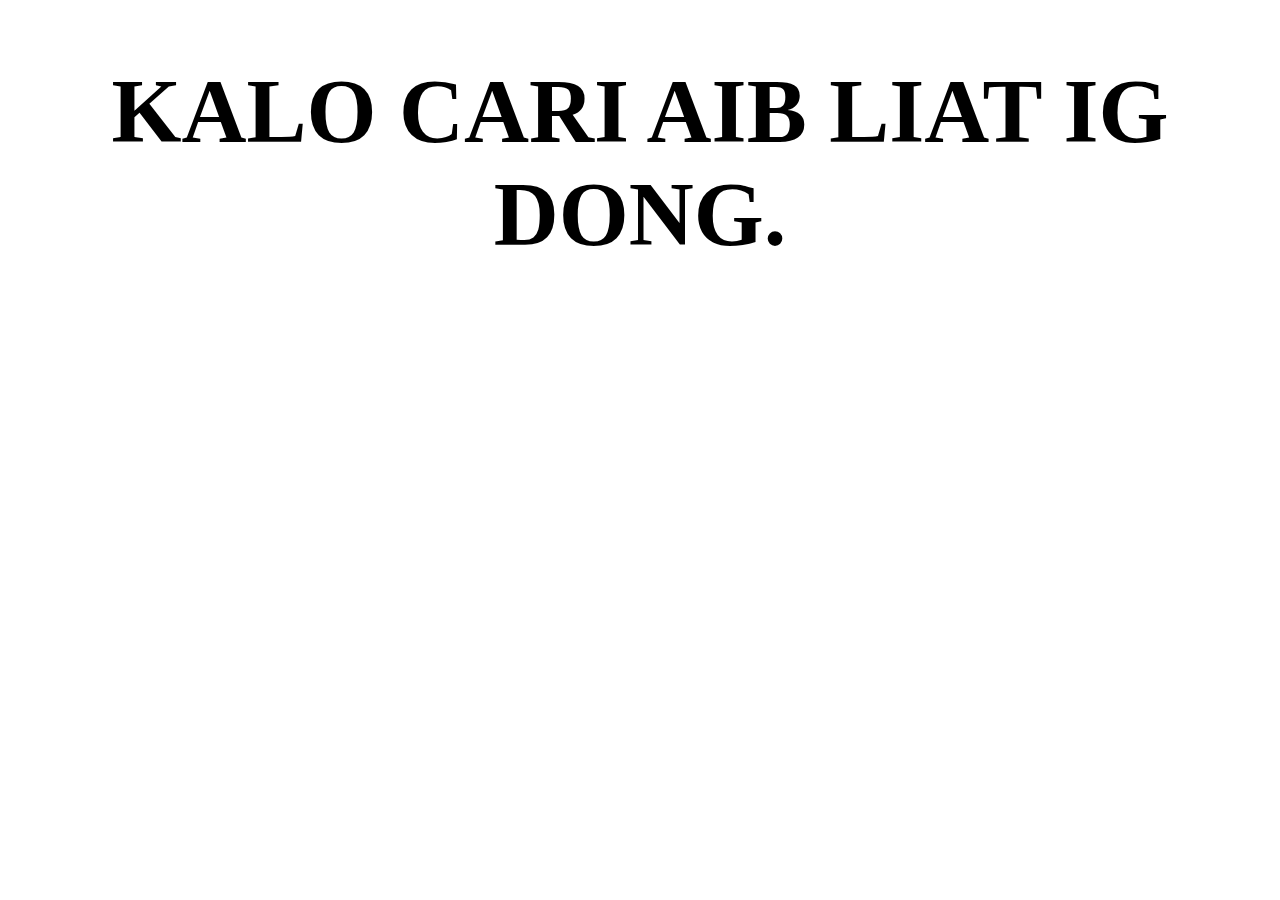
<file: website x6 finis/ft.html>
<!DOCTYPE html>
<html lang="en">
<head>
    <style>
        h1 {
            text-align: center;
            font-size: 90px;
        }
    </style>
    <meta charset="UTF-8">
    <meta name="viewport" content="width=device-width, initial-scale=1.0">
    <ink rel="webside icon" href="img/logo-removebg-preview.png">
        <title>Sepuluh enam</title>
</head>
<body>
    <h1>KALO CARI AIB LIAT IG DONG.</h1>
</body>
</html>
</file>
